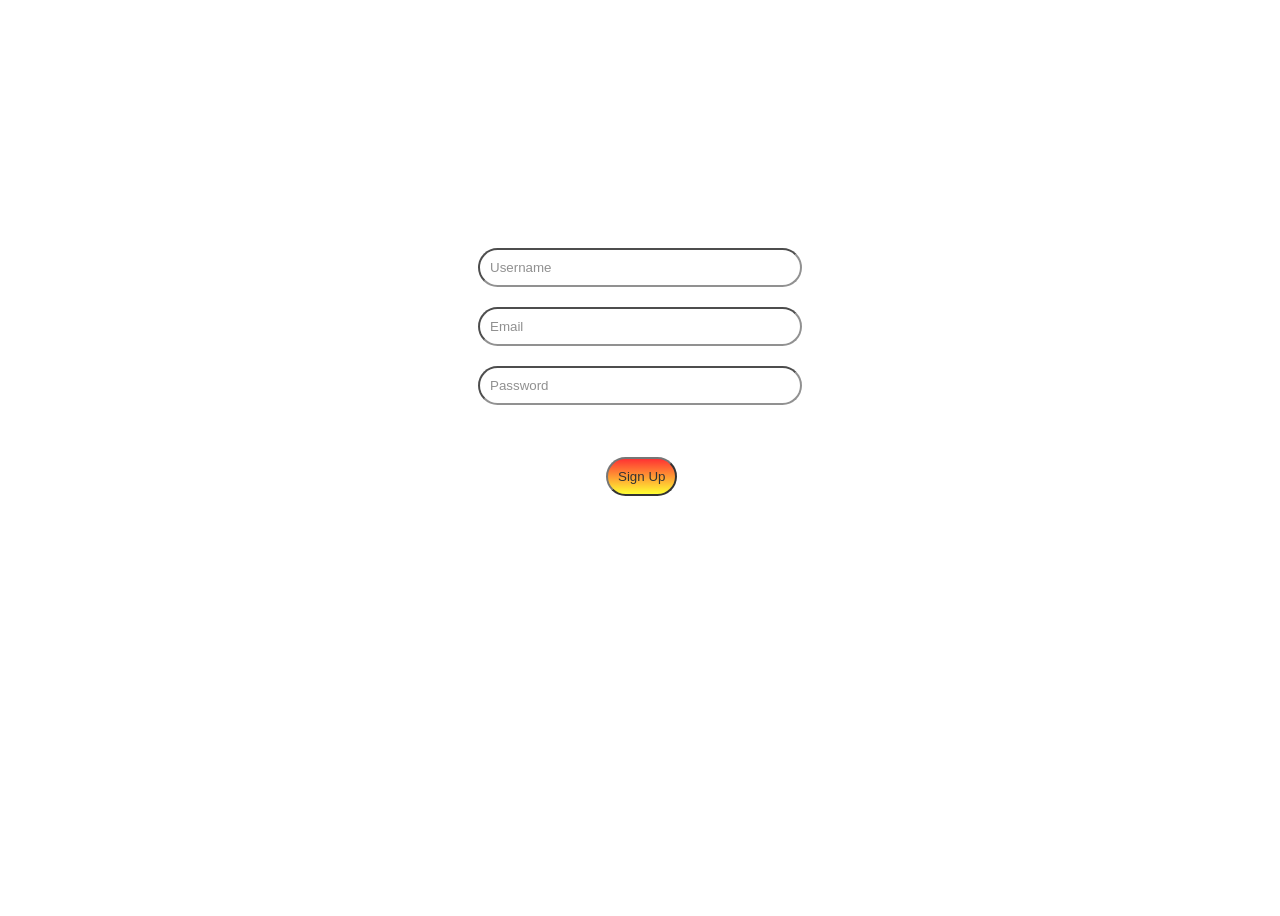
<file: login.html>
<!DOCTYPE html>
<html lang="en">
  <head>
    <meta charset="UTF-8" />
    <meta name="viewport" content="width=device-width, initial-scale=1.0" />
    <title>Document</title>
    <link rel="stylesheet" href="./login.css" />
  </head>
  <body>
    <div id="image">
      <div class="signContainer">
        <form id="signupForm">
          <!-- <label for="username">Username:</label> -->
          <input type="text" id="username" placeholder="Username" />
          <p id="usernameError" class="error"></p>

          <!-- <label for="email">Email:</label> -->
          <input type="email" id="email" placeholder="Email" required />
          <p id="emailError" class="error"></p>
          <!--
      <label for="password">Password:</label> -->
          <input
            type="password"
            id="password"
            placeholder="Password"
            required
          />
          <p id="passwordError" class="error"></p>

          <button type="submit">Sign Up</button>
        </form>
      </div>

      <div class="loginContainer">
        <form id="loginForm" class="hidden">
          <h2>Login</h2>
          <!-- <label for="loginEmail">Email:</label> -->
          <input type="email" id="loginEmail" placeholder="Email" required />
          <p id="loginEmailErrMsg"></p>

          <!-- <label for="loginPassword">Password:</label> -->
          <input
            type="password"
            id="loginPassword"
            placeholder="Password"
            required
          />
          <p id="loginPasswordErrMsg"></p>

          <button type="submit">Log In</button>
        </form>
      </div>
    </div>
    <script src="login.js"></script>
  </body>
</html>
</file>
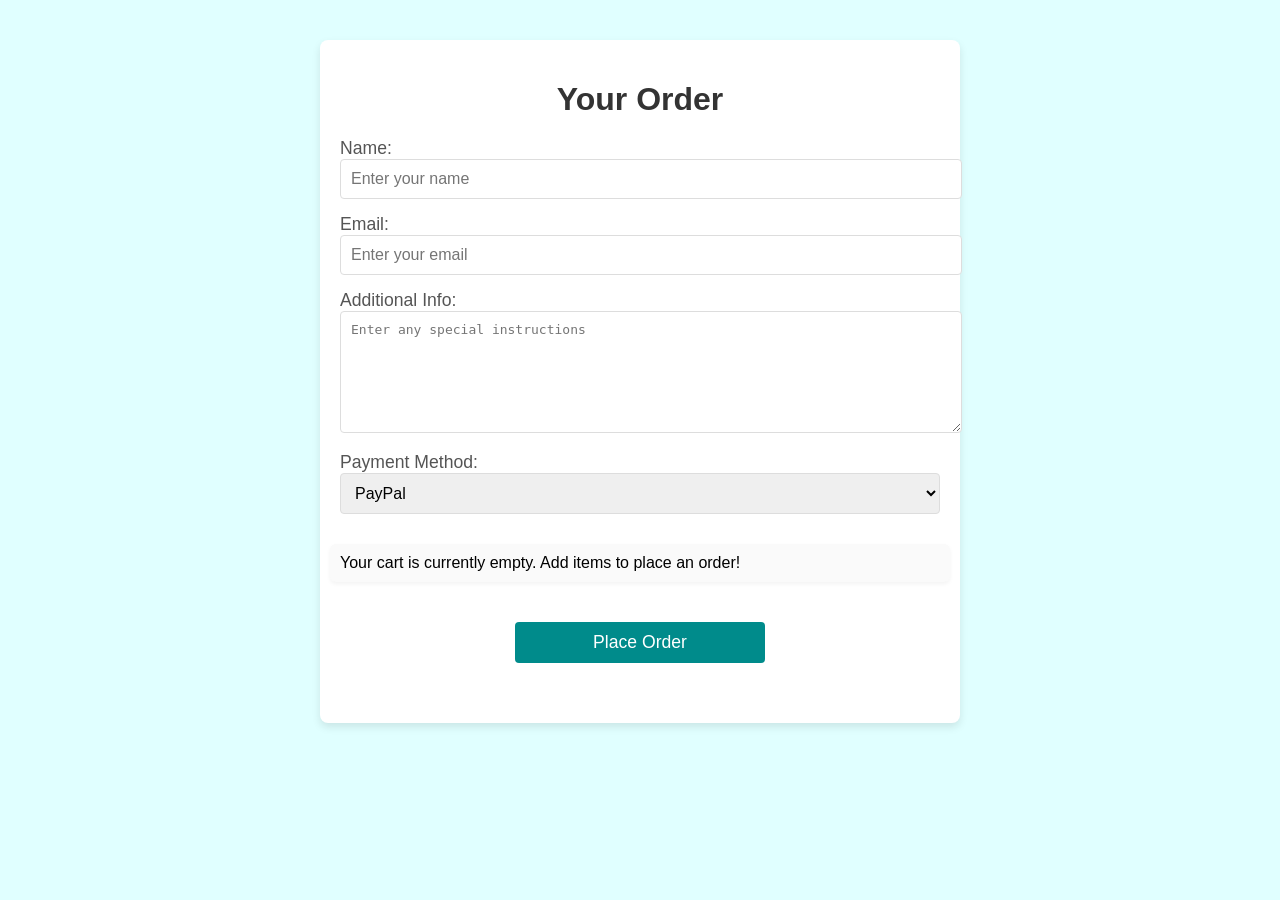
<file: order.html>
<!DOCTYPE html>
<html lang="en">
  <head>
    <meta charset="UTF-8" />
    <meta name="viewport" content="width=device-width, initial-scale=1.0" />
    <title>Order Page</title>
    <link
      href="https://cdnjs.cloudflare.com/ajax/libs/font-awesome/6.7.1/css/all.min.css"
      rel="stylesheet"
    />
    <style>
      body {
        font-family: Arial, sans-serif;
        margin: 0;
        padding: 0;
        background-color: lightcyan;
      }

      .bg-container {
        display: flex;
        flex-direction: column;
        align-items: center;
        justify-content: center;
        padding: 20px;
        background-color: white;
        width: 100%;
        max-width: 600px;
        margin: 40px auto;
        box-shadow: 0 4px 8px rgba(0, 0, 0, 0.1);
        border-radius: 8px;
      }

      h1 {
        color: #333;
        font-size: 2em;
        margin-bottom: 20px;
      }

      form {
        width: 100%;
        display: flex;
        flex-direction: column;
        gap: 15px;
        margin-bottom: 30px;
      }

      label {
        font-size: 1.1em;
        color: #555;
      }

      input,
      select,
      textarea {
        padding: 10px;
        font-size: 1em;
        border: 1px solid #ddd;
        border-radius: 4px;
        width: 100%;
      }

      textarea {
        resize: vertical;
        height: 100px;
      }

      button {
        width: 250px;
        background-color: darkcyan;
        color: white;
        border: none;
        padding: 10px;
        margin: 20px 0;
        cursor: pointer;
        border-radius: 4px;
        font-size: 1.1em;
      }

      button:disabled {
        background-color: grey;
        cursor: not-allowed;
      }

      #orderStatus {
        color: indianred;
        font-size: 1.1em;
        margin-top: 20px;
      }

      #cartItems {
        width: 100%;
        padding: 10px;
        background-color: #fafafa;
        border-radius: 6px;
        margin-bottom: 20px;
        box-shadow: 0 2px 4px rgba(0, 0, 0, 0.05);
      }

      .cart-item {
        display: flex;
        justify-content: space-between;
        padding: 10px;
        margin-bottom: 10px;
        background-color: #fff;
        border-radius: 6px;
        box-shadow: 0 2px 4px rgba(0, 0, 0, 0.05);
      }

      .cart-item p {
        margin: 0;
        font-size: 1.1em;
        color: #333;
      }

      h3 {
        font-size: 1.2em;
        color: #333;
        margin-top: 15px;
      }

      .review {
        margin-top: 10px;
        display: flex;
        gap: 10px;
        align-items: center;
      }

      .rating-input {
        width: 50px;
        padding: 5px;
      }
      .cart-items {
        display: flex;
        flex-direction: column;
        gap: 10px;
      }

      .cart-header {
        display: flex;
        justify-content: space-between;
        align-items: center;
        gap: 40px;
        border: 1px solid #ccc;
        padding: 10px;
      }
      .cart-item {
        display: flex;
        justify-content: space-between;
        align-items: center;
        gap: 20px;
        border: 1px solid #ccc;
        padding: 10px;
      }

      .cart-item img {
        width: 100px;
        height: 100px;
        object-fit: cover;
      }

      .cart-details {
        display: flex;
        flex: 1;
        justify-content: space-between;
        gap: 30px;
      }

      .cart-details p {
        margin: 0;
      }
      /* .cart-header div,
      .cart-item div {
        flex: 1;
        text-align: center;
      } */
    </style>
  </head>
  <body>
    <div class="bg-container">
      <h1>Your Order</h1>
      <form id="orderForm">
        <div>
          <label for="name">Name:</label>
          <input type="text" id="name" placeholder="Enter your name" required />
        </div>
        <div>
          <label for="email">Email:</label>
          <input
            type="email"
            id="email"
            placeholder="Enter your email"
            required
          />
        </div>
        <div>
          <label for="notes">Additional Info:</label>
          <textarea
            id="notes"
            placeholder="Enter any special instructions"
          ></textarea>
        </div>
        <div>
          <label for="payment">Payment Method:</label>
          <select id="payment" required>
            <option value="PayPal">PayPal</option>
            <option value="MasterCard">MasterCard</option>
            <option value="Visa">Visa</option>
            <option value="American Express">American Express</option>
          </select>
        </div>
      </form>
      <div class="cart-items" id="cartItems"></div>
      <!-- <div id="cartItems"></div> -->
      <button id="orderButton">Place Order</button>
      <div id="orderStatus"></div>
    </div>
    <script src="./order.js"></script>
  </body>
</html>
</file>
<file: login.css>
#image {
  background-image: url("https://rachelgoodnutrition.com/wp-content/uploads/2017/09/enjoy-food.jpg");
  background-size: cover;
  opacity: 0.8;
  height: 100vh;
}

.signContainer,
.loginContainer {
  display: flex;
  justify-content: center;
  align-items: center;
  padding-top: 15rem;
}
.loginContainer {
  padding-top: 0rem;
}
input {
  padding: 10px;
  width: 300px;
  opacity: 1;
  /* text-align: center; */
  border-radius: 20px;
}
button {
  margin: 2rem 0px 0px 8rem;
  border-radius: 20px;
  padding: 10px;
  background-image: linear-gradient(red, yellow);
}
#loginEmailErrMsg,
#usernameError,
#emailError,
#passwordError {
  font-size: 20px;
  width: 300px;
}
.error {
  color: red;
  font-size: 12px;
}
.hidden {
  display: none;
}
</file>
